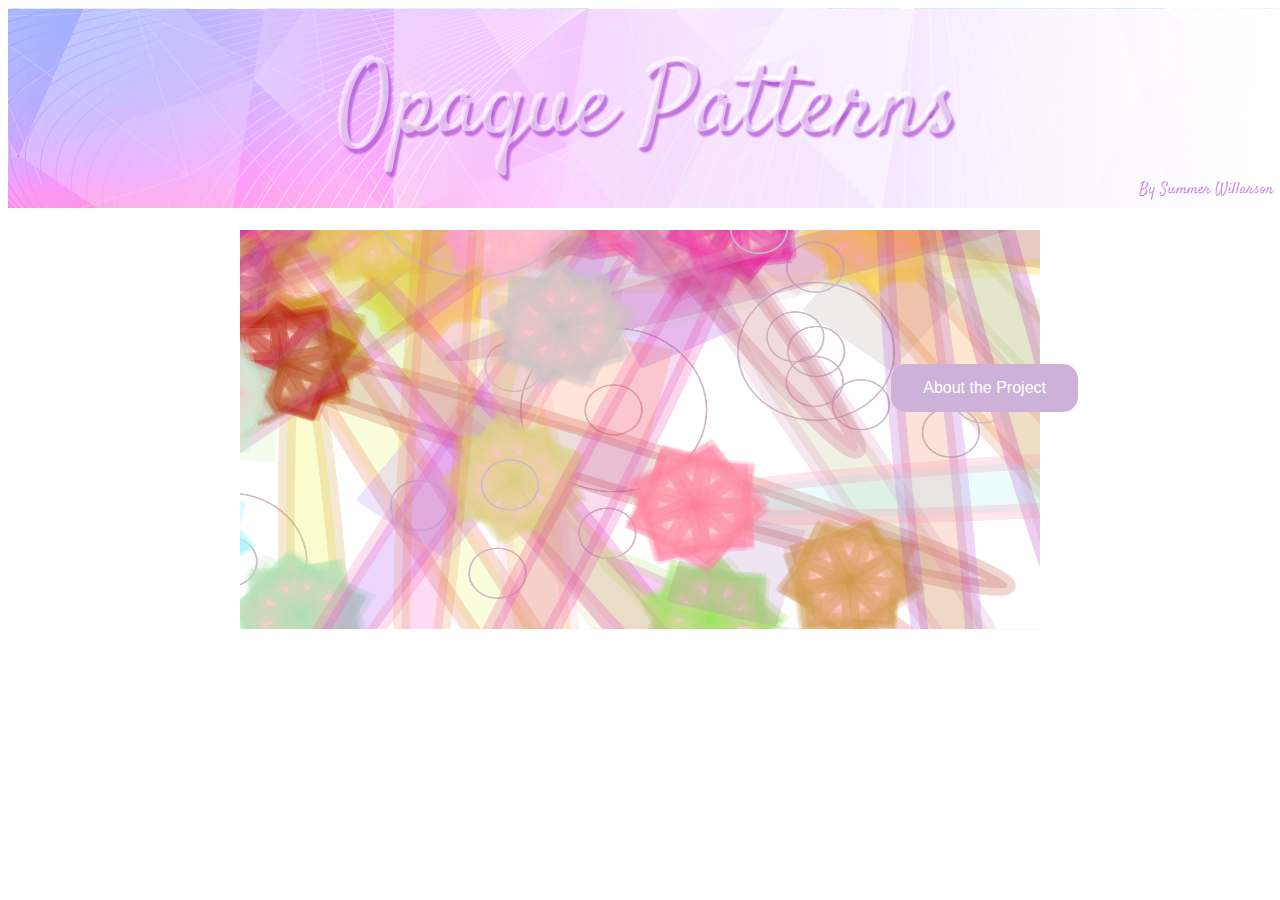
<file: my-first-project/index.html>
<!DOCTYPE html>
<html lang="en">
<head>
    <meta charset="UTF-8">
    <meta http-equiv="X-UA-Compatible" content="IE=edge">
    <meta name="viewport" content="width=device-width, initial-scale=1.0">
    <title>Summer's Website</title>
    <link href="https://fonts.googleapis.com/css2?family=Satisfy&display=swap" rel="stylesheet">
    <link rel="stylesheet" href="style.css">
</head>

<body>
    <div class="background-image">
        <div class="centered">Opaque Patterns</div>
        <div class="bottom-left">By Summer Willarson</div>
    </div>
    <h2>i</h2>
    <div class="wrapper">
        <img class="img-pink" src="img/pink.jpg" alt="">
    </div>
    <a href="about.html" class="button">About the Project</a></h2>
</body>
</html>
</file>
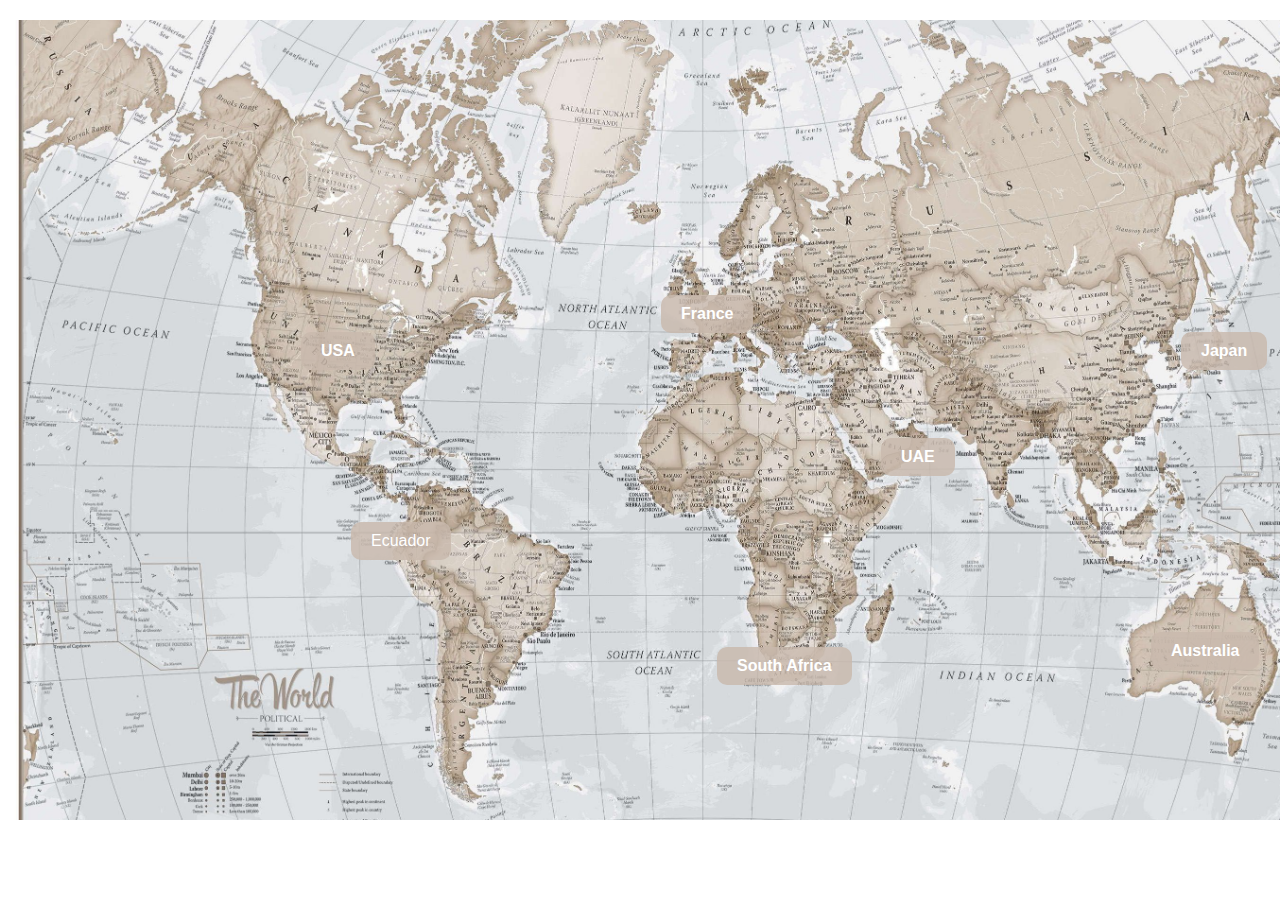
<file: project-b/index.html>
<!DOCTYPE html>
<html lang="en">
<head>
    <meta charset="UTF-8">
    <meta http-equiv="X-UA-Compatible" content="IE=edge">
    <meta name="viewport" content="width=device-width, initial-scale=1.0">
    <title>ProjectB</title>
    <link href="https://fonts.googleapis.com/css2?family=Satisfy&display=swap" rel="stylesheet">
    <link rel="stylesheet" href="style.css">
</head>
<body style="margin: auto 0;">
    <div class="background-image">
    <div><a href="ecuador.html" class="buttonE">Ecuador</a></div>
    <h2><a href="france.html" class="buttonF">France</a></h2>
    <h2><a href="southafrica.html" class="buttonS">South Africa</a></h2>
    <h2><a href="usa.html" class="buttonU">USA</a></h2>
    <h2><a href="uae.html" class="buttonUA">UAE</a></h2>
    <h2><a href="japan.html" class="buttonJ">Japan</a></h2>
    <h2><a href="australia.html" class="buttonA">Australia</a></h2>
    <h2><a href="citations.html" class="buttonC">Citations</a></h2>
    </div>
</body>
</html>
</file>
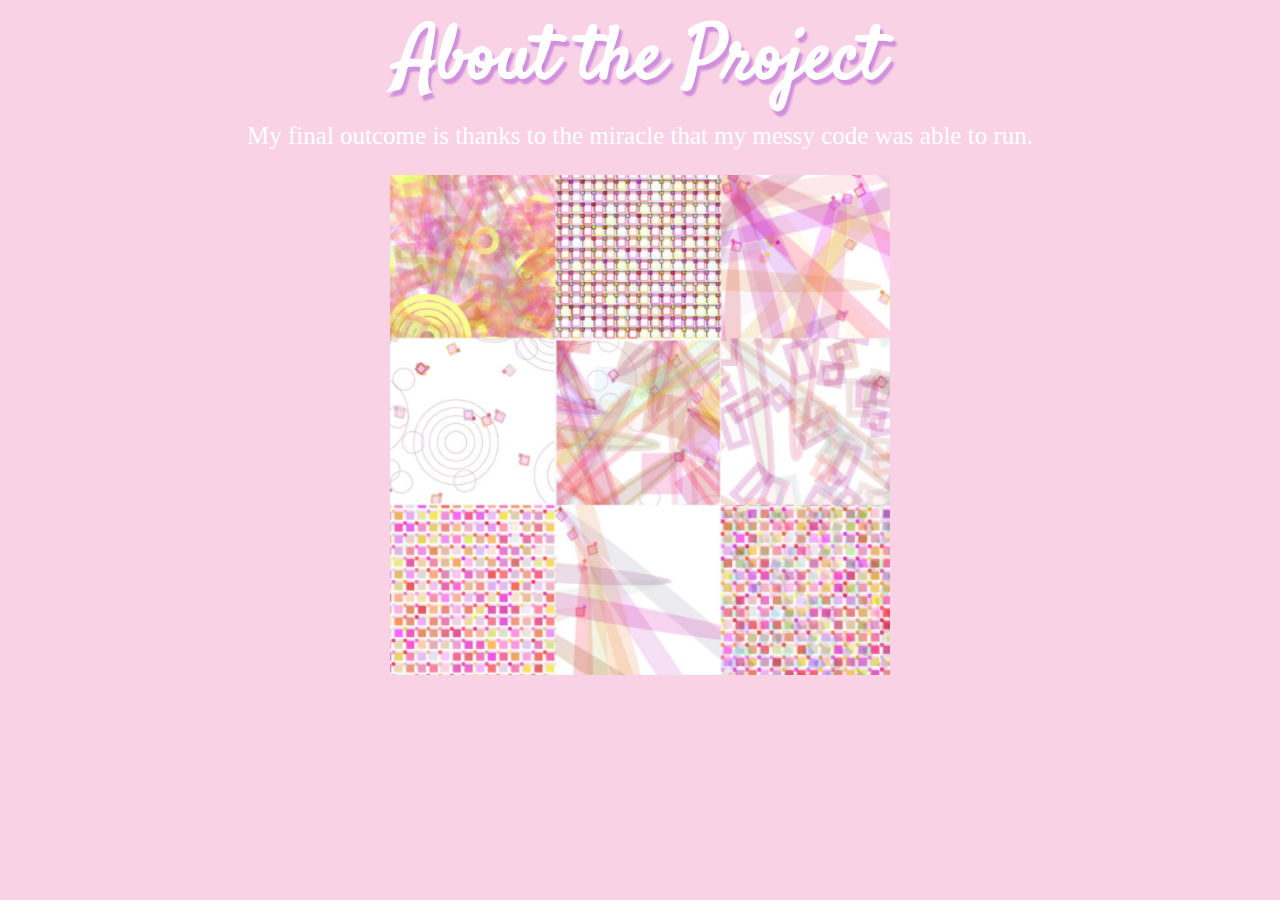
<file: my-first-project/about.html>
<!DOCTYPE html>
<html lang="en">
<head>
    <meta charset="UTF-8">
    <meta http-equiv="X-UA-Compatible" content="IE=edge">
    <meta name="viewport" content="width=device-width, initial-scale=1.0">
    <title>Summer's Website</title>
    <link href="https://fonts.googleapis.com/css2?family=Satisfy&display=swap" rel="stylesheet">
    <link rel="stylesheet" href="style.css">
</head>

<body style="background-color: rgba(242, 164, 203, 0.499);">
    <h1 class="header1">About the Project</h1>
    <p class="par1"> My final outcome is thanks to the miracle that my messy code was able to run.
    </p>
    <div class="wrapper2">
        <img class="grid-img" src="img/grid.png" alt="">
    </div>
</body>
</html>
</file>
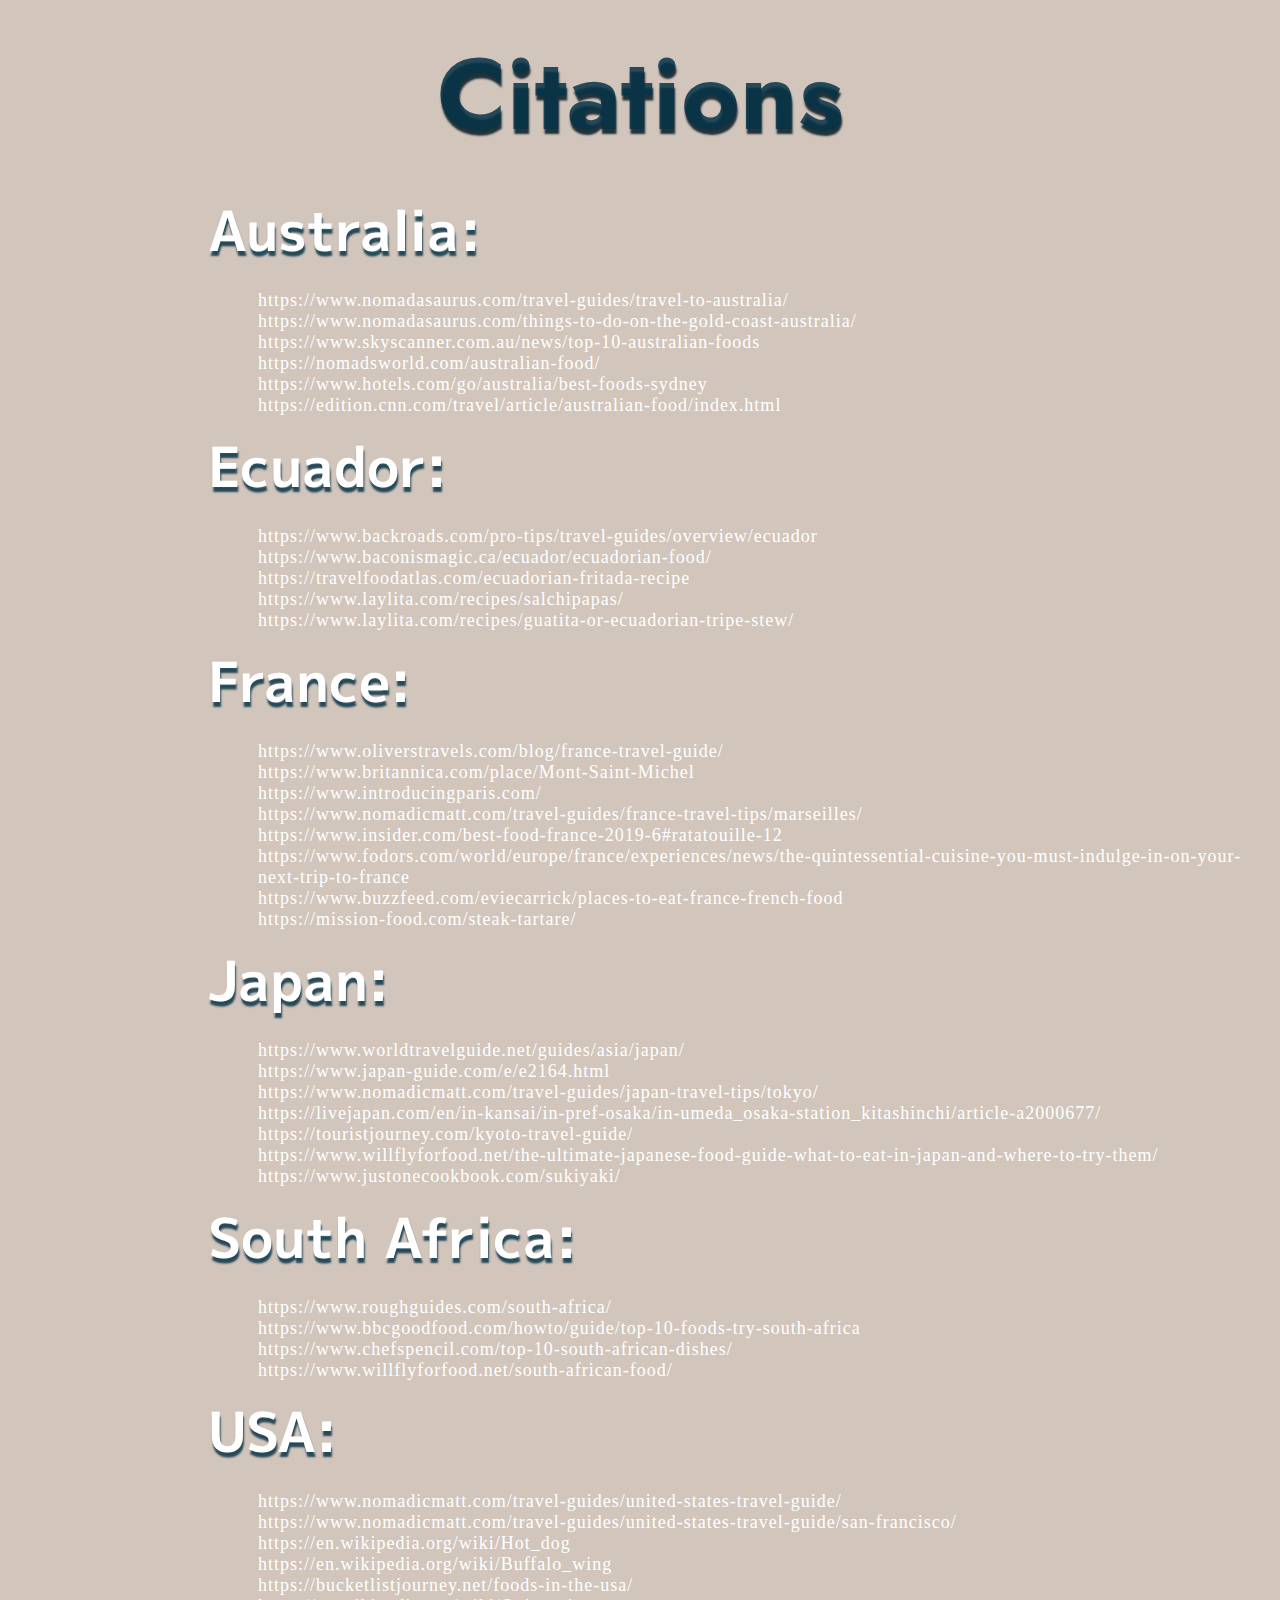
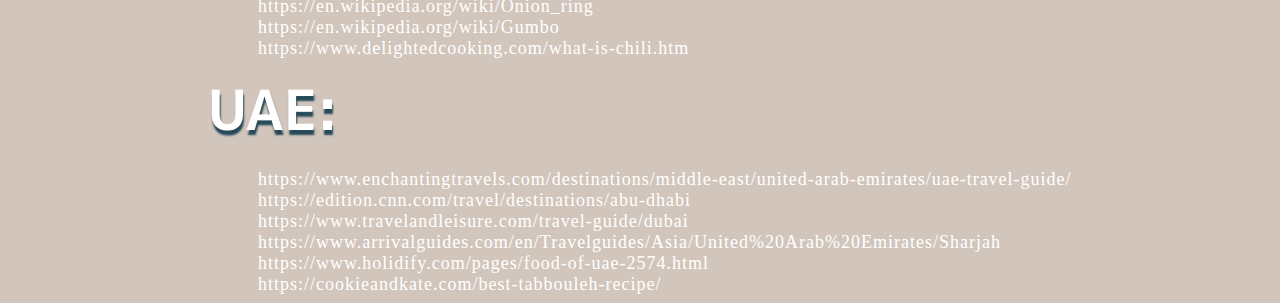
<file: project-b/citations.html>
<!DOCTYPE html>
<html lang="en">
<head>
    <meta charset="UTF-8">
    <meta http-equiv="X-UA-Compatible" content="IE=edge">
    <meta name="viewport" content="width=device-width, initial-scale=1.0">
    <title>Citations</title>
    <link href="https://fonts.googleapis.com/css2?family=Assistant:wght@300&family=Jost:ital,wght@0,700;1,900&family=M+PLUS+1p:wght@500&family=Satisfy&display=swap" rel="stylesheet">
    <link rel="stylesheet" href="styleC.css">
</head>
<body style="background-color: rgba(201, 185, 173, 0.826);">
    <h1 class="titleE">Citations</h1>
    <section class="about">
            <div class="about-text">
                <h2>Australia:</h2>
                <p>https://www.nomadasaurus.com/travel-guides/travel-to-australia/ <br>
                    https://www.nomadasaurus.com/things-to-do-on-the-gold-coast-australia/ <br>
                    https://www.skyscanner.com.au/news/top-10-australian-foods <br>
                    https://nomadsworld.com/australian-food/ <br>
                    https://www.hotels.com/go/australia/best-foods-sydney <br>
                    https://edition.cnn.com/travel/article/australian-food/index.html <br>
                </p>
                    <h2>Ecuador:</h2>
                <p>https://www.backroads.com/pro-tips/travel-guides/overview/ecuador<br>
                    https://www.baconismagic.ca/ecuador/ecuadorian-food/ <br>
                    https://travelfoodatlas.com/ecuadorian-fritada-recipe<br>
                    https://www.laylita.com/recipes/salchipapas/<br>
                    https://www.laylita.com/recipes/guatita-or-ecuadorian-tripe-stew/<br>
                </p>
                <h2>France:</h2>
                <p>https://www.oliverstravels.com/blog/france-travel-guide/<br>
                    https://www.britannica.com/place/Mont-Saint-Michel<br>
                    https://www.introducingparis.com/<br>
                    https://www.nomadicmatt.com/travel-guides/france-travel-tips/marseilles/<br>
                    https://www.insider.com/best-food-france-2019-6#ratatouille-12<br>
                    https://www.fodors.com/world/europe/france/experiences/news/the-quintessential-cuisine-you-must-indulge-in-on-your-next-trip-to-france<br>
                    https://www.buzzfeed.com/eviecarrick/places-to-eat-france-french-food<br>
                    https://mission-food.com/steak-tartare/<br>
                </p>
                <h2>Japan:</h2>
                <p>https://www.worldtravelguide.net/guides/asia/japan/<br>
                    https://www.japan-guide.com/e/e2164.html<br>
                    https://www.nomadicmatt.com/travel-guides/japan-travel-tips/tokyo/<br>
                    https://livejapan.com/en/in-kansai/in-pref-osaka/in-umeda_osaka-station_kitashinchi/article-a2000677/<br>
                    https://touristjourney.com/kyoto-travel-guide/<br>
                    https://www.willflyforfood.net/the-ultimate-japanese-food-guide-what-to-eat-in-japan-and-where-to-try-them/<br>
                    https://www.justonecookbook.com/sukiyaki/ <br>
                </p>
                <h2>South Africa:</h2>
                <p>https://www.roughguides.com/south-africa/<br>
                    https://www.bbcgoodfood.com/howto/guide/top-10-foods-try-south-africa<br>
                    https://www.chefspencil.com/top-10-south-african-dishes/<br>
                    https://www.willflyforfood.net/south-african-food/          <br>          
                </p>
                <h2>USA:</h2>
                <p>https://www.nomadicmatt.com/travel-guides/united-states-travel-guide/<br>
                    https://www.nomadicmatt.com/travel-guides/united-states-travel-guide/san-francisco/<br>
                    https://en.wikipedia.org/wiki/Hot_dog<br>
                    https://en.wikipedia.org/wiki/Buffalo_wing<br>
                    https://bucketlistjourney.net/foods-in-the-usa/<br>
                    https://en.wikipedia.org/wiki/Onion_ring<br>
                    https://en.wikipedia.org/wiki/Gumbo<br>
                    https://www.delightedcooking.com/what-is-chili.htm <br>          
                </p>
                <h2>UAE:</h2>
                <p> https://www.enchantingtravels.com/destinations/middle-east/united-arab-emirates/uae-travel-guide/<br>
                    https://edition.cnn.com/travel/destinations/abu-dhabi<br>
                    https://www.travelandleisure.com/travel-guide/dubai<br>
                    https://www.arrivalguides.com/en/Travelguides/Asia/United%20Arab%20Emirates/Sharjah<br>
                    https://www.holidify.com/pages/food-of-uae-2574.html<br>
                    https://cookieandkate.com/best-tabbouleh-recipe/<br>        
                </p>
            </div>
    </section>
</body>
</html>
</file>
<file: my-first-project/style.css>
h2 {
    margin: 0;
    color: rgb(255, 255, 255);
    font-size: 10px;
    line-height: 22px;
    font-family:Arial, Helvetica, sans-serif;
}

.title{
    text-align:center;
    margin-top: 50px;
    margin-bottom: 50px;
    text-shadow: 3px 5px 2px #ffeedeb3;
    background-image: url(img/pink-bg.jpeg);
    background-size: cover;
    background-repeat: no-repeat;
    width: 100vw;
    height: 200px;
}

.wrapper {
    margin: 0 auto;
    width: 1000px;
}

.img-pink {
    width: 800px;
    height: 400px;
    background-position: center;
    display: block;
    margin-left: auto;
    margin-right: auto;
}

.background-image {
    margin: 0;
    padding: 0;
    background-image: url(img/pink-bg.jpeg);
    background-size: cover;
    background-repeat: no-repeat;
    width: 100vw;
    height: 200px;
    position: relative;
    text-align: center;
}

.bottom-left {
    position: absolute;
    bottom: 8px;
    right: 16px;
    font-family: 'Satisfy', cursive;
    color: rgba(255, 255, 255, 0.553);
    text-shadow: 1px .5px .2px #ac48d0b3;
  }

.centered {
    position: absolute;
    top: 50%;
    left: 50%;
    transform: translate(-50%, -50%);
    color: rgba(255, 255, 255, 0.553);
    font-size: 100px;
    line-height: 62px;
    font-family: 'Satisfy', cursive;
    text-shadow: 3px 5px 2px #ac48d0b3;
  }

.button {
    position: fixed;
    top: 40%;
    right: 200px;
    font-family: 'Lucida Sans', 'Lucida Sans Regular', 'Lucida Grande', 'Lucida Sans Unicode', Geneva, Verdana, sans-serif;
    background-color: #ceb1d8;
    border: none;
    color: white;
    padding: 15px 32px;
    text-align: center;
    text-decoration: none;
    display: inline-block;
    font-size: 16px;
    margin: 4px 2px;
    cursor: pointer;
    border-radius: 15px;
  }

.header1 {
    text-align:center;
    margin-top: 50px;
    margin-bottom: 50px;
    color: rgb(255, 255, 255);
    font-size: 75px;
    line-height: 22px;
    font-family:'Satisfy', cursive;
    text-shadow: 3px 5px 2px #bf73dbb3;
}

.par1 {
    color: rgb(255, 255, 255);
    margin-right: 50px;
    margin-left: 50px;
    font-size: 25px;
    text-align: center;
}

.wrapper2 {
    margin: 0 auto;
    width: 1000px;
}

.grid-img {
    width: 500px;
    height: 500px;
    background-position: center;
    display: block;
    margin-left: auto;
    margin-right: auto;
}
</file>
<file: project-b/style.css>
.background-image {
    position: relative;
    background-image: url(img/mapit.jpeg);
    margin-left: auto;
    margin-right: auto;
    background-size: cover;
    background-repeat: no-repeat;
    width: 1400px;
    height: 800px;
}

.buttonE {
    position: absolute;
    top: 500px;
    left: 350px;
    font-family: 'Lucida Sans', 'Lucida Sans Regular', 'Lucida Grande', 'Lucida Sans Unicode', Geneva, Verdana, sans-serif;
    background-color: rgba(201, 185, 173, 0.826);
    border: none;
    color: white;
    padding: 10px 20px;
    text-align: center;
    text-decoration: none;
    display: inline-block;
    font-size: 16px;
    margin: 2px 1px;
    cursor: pointer;
    border-radius: 10px;
    transition: .4s;
}
.buttonE:hover{
    color: cornflowerblue;
    transition: .4s;
}

.buttonF {
    position: absolute;
    top: 273px;
    left: 660px;
    font-family: 'Lucida Sans', 'Lucida Sans Regular', 'Lucida Grande', 'Lucida Sans Unicode', Geneva, Verdana, sans-serif;
    background-color: rgba(201, 185, 173, 0.826);
    border: none;
    color: white;
    padding: 10px 20px;
    text-align: center;
    text-decoration: none;
    display: inline-block;
    font-size: 16px;
    margin: 2px 1px;
    cursor: pointer;
    border-radius: 10px;
}
.buttonF:hover{
    color: rgba(140, 55, 168, 0.841);
    transition: .4s;
}

.buttonS {
    position: absolute;
    top: 625px;
    left: 716px;
    font-family: 'Lucida Sans', 'Lucida Sans Regular', 'Lucida Grande', 'Lucida Sans Unicode', Geneva, Verdana, sans-serif;
    background-color: rgba(201, 185, 173, 0.826);
    border: none;
    color: white;
    padding: 10px 20px;
    text-align: center;
    text-decoration: none;
    display: inline-block;
    font-size: 16px;
    margin: 2px 1px;
    cursor: pointer;
    border-radius: 10px;
}
.buttonS:hover{
    color: rgba(245, 245, 38, 0.856);
    transition: .4s;
}

.buttonU {
    position: absolute;
    top: 310px;
    left: 300px;
    font-family: 'Lucida Sans', 'Lucida Sans Regular', 'Lucida Grande', 'Lucida Sans Unicode', Geneva, Verdana, sans-serif;
    background-color: rgba(201, 185, 173, 0.826);
    border: none;
    color: white;
    padding: 10px 20px;
    text-align: center;
    text-decoration: none;
    display: inline-block;
    font-size: 16px;
    margin: 2px 1px;
    cursor: pointer;
    border-radius: 10px;
}
.buttonU:hover{
    color: rgba(214, 54, 59, 0.856);
    transition: .4s;
}

.buttonUA {
    position: absolute;
    top: 52%;
    left: 880px;
    font-family: 'Lucida Sans', 'Lucida Sans Regular', 'Lucida Grande', 'Lucida Sans Unicode', Geneva, Verdana, sans-serif;
    background-color: rgba(201, 185, 173, 0.826);
    border: none;
    color: white;
    padding: 10px 20px;
    text-align: center;
    text-decoration: none;
    display: inline-block;
    font-size: 16px;
    margin: 2px 1px;
    cursor: pointer;
    border-radius: 10px;
}
.buttonUA:hover{
    color: rgba(202, 148, 39, 0.856);
    transition: .4s;
}

.buttonJ {
    position: absolute;
    top: 310px;
    left: 1180px;
    font-family: 'Lucida Sans', 'Lucida Sans Regular', 'Lucida Grande', 'Lucida Sans Unicode', Geneva, Verdana, sans-serif;
    background-color: rgba(201, 185, 173, 0.826);
    border: none;
    color: white;
    padding: 10px 20px;
    text-align: center;
    text-decoration: none;
    display: inline-block;
    font-size: 16px;
    margin: 2px 1px;
    cursor: pointer;
    border-radius: 10px;
}
.buttonJ:hover{
    color: rgba(215, 68, 205, 0.618);
    transition: .4s;
}

.buttonA {
    position: absolute;
    top: 610px;
    left: 1150px;
    font-family: 'Lucida Sans', 'Lucida Sans Regular', 'Lucida Grande', 'Lucida Sans Unicode', Geneva, Verdana, sans-serif;
    background-color: rgba(201, 185, 173, 0.826);
    border: none;
    color: white;
    padding: 10px 20px;
    text-align: center;
    text-decoration: none;
    display: inline-block;
    font-size: 16px;
    margin: 2px 1px;
    cursor: pointer;
    border-radius: 10px;
}
.buttonA:hover{
    color: rgba(8, 4, 187, 0.854);
    transition: .4s;
}

.buttonC {
    position: absolute;
    top: 705px;
    left: 1290px;
    background-color: rgba(201, 185, 173, 0.826);
    color: white;
    padding: 10px 20px;
    text-align: center;
    text-decoration: none;
    display: inline-block;
    font-size: 12px;
    margin: 2px 1px;
    cursor: pointer;
}
</file>
<file: project-b/styleC.css>
.titleE {
    padding-top: 20px;
    text-align:center;
    margin-top: 60px;
    margin-bottom: 80px;
    font-family: 'Jost', sans-serif;
    font-size: 100px;
    line-height: 30px;
    color: rgba(7, 51, 71, 0.854);
    text-shadow: 1px 5px 2px rgba(2, 25, 36, 0.854);
}

.about {
    width: 100%;
}

.about-text h2 {
    color: white;
    font-size: 55px;
    margin-top: 10px;
    margin-bottom: 10px;
    font-family: 'M PLUS 1p', sans-serif; 
    text-shadow: 1px 5px 2px rgba(7, 51, 71, 0.854);
    padding-left: 200px;
}

.about-text p {
    color: white;
    font-size: 18px;
    letter-spacing: 1px;
    margin-bottom: 0px;
    padding-left: 250px;
}
</file>
